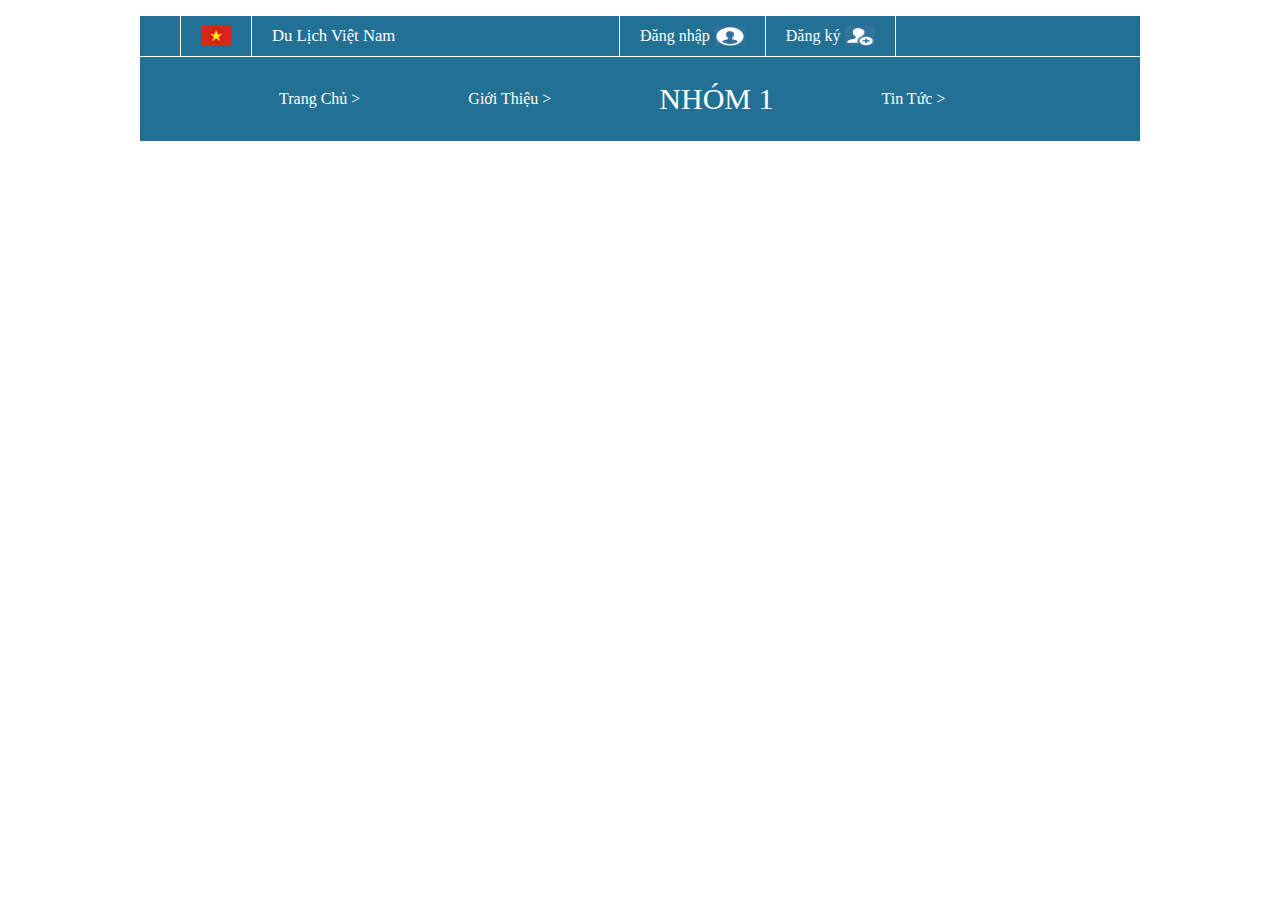
<file: CNPM-DoAn/index.html>
<!DOCTYPE html>
<html lang="en">
<head>
    <meta charset="UTF-8">
    <meta name="viewport" content="width=device-width, initial-scale=1.0">
    <title>Du Lịch Việt Nam</title>
    <link rel="stylesheet" href="styleindex.css">
</head>
<body>
    <div id="container">
        <div id="box">
            <ul>
                <div class="class-1">
                    <li><a href=""><img src="images/hinh1.jpg" alt=""></a></li>
                </div>
                <li><a href="" style="font-size: 16.7px;">Du Lịch Việt Nam</a></li>
                <p>
                    <li><a href="">Đăng nhập <img src="images/hinh2.jpg" alt=""></a></li>
                    <li><a href="">Đăng ký <img src="images/hinh3.jpg" alt=""></a></li>
                    <li><a href=""><span> </span></a></li>
                </p>  
            </ul>
        </div>

        <div id="footer">
            <ul>
                <li><a href="index.html" style="font-family: Georgia, 'Times New Roman', Times, serif;">Trang Chủ ></a></li>
                <li><a href="about.html" style="font-family: Georgia, 'Times New Roman', Times, serif;">Giới Thiệu ></a></li>
                <li><a href="" style="font-size: 30px; font-family: ROG Fonts;">NHÓM 1</a></li>
                <li><a href="detall.html" style="font-family: Georgia, 'Times New Roman', Times, serif;">Tin Tức ></a></li>
            </ul>
        </div>
    </div>
</body>
</html>
</file>
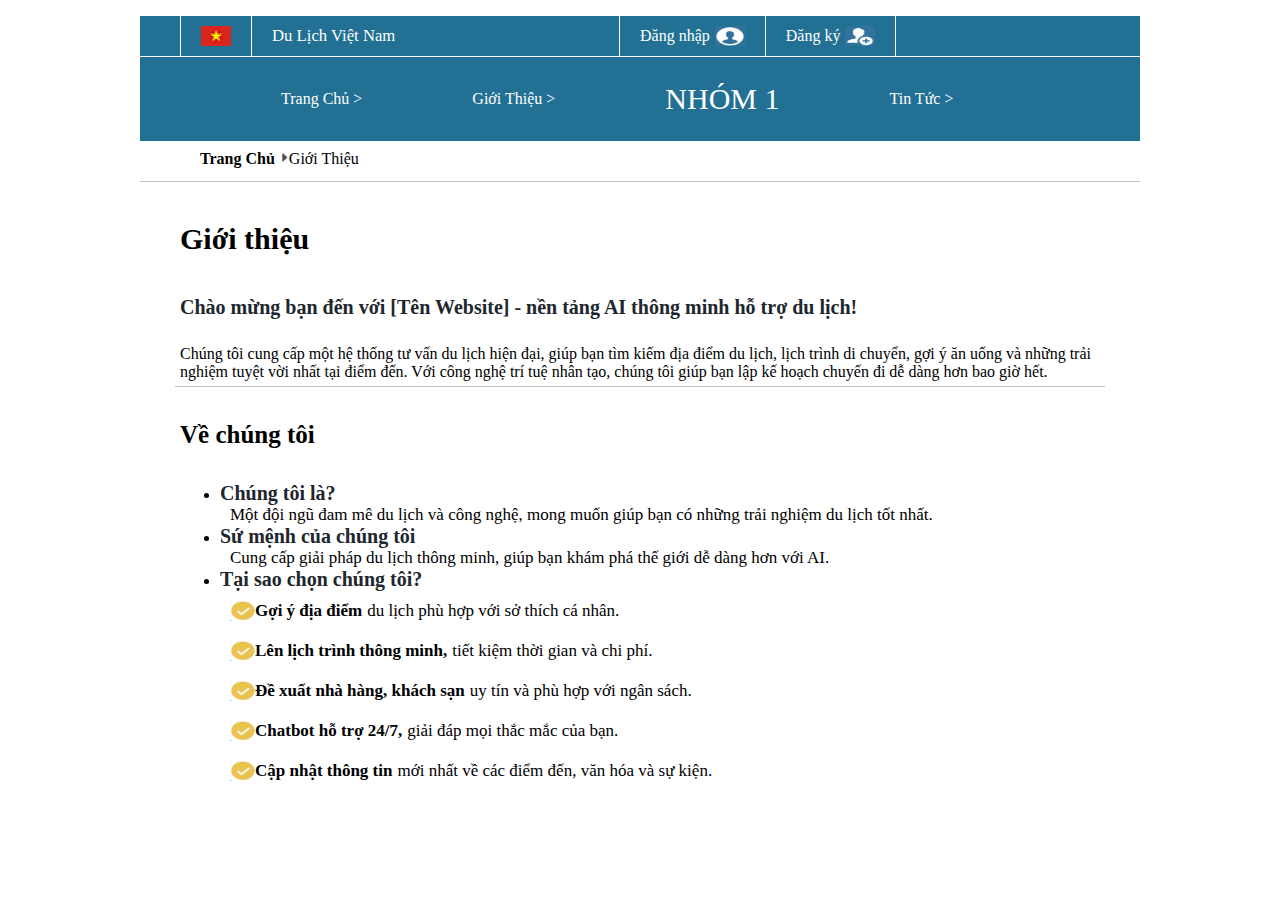
<file: CNPM-DoAn/about.html>
<!DOCTYPE html>
<html lang="en">
<head>
    <meta charset="UTF-8">
    <meta name="viewport" content="width=device-width, initial-scale=1.0">
    <title>Du Lịch Việt Nam</title>
    <link rel="stylesheet" href="styleabout.css">
</head>
<body>
    <div id="container">
        <div id="box">
            <ul>
                <div class="class-1">
                    <li><a href=""><img src="images/hinh1.jpg" alt=""></a></li>
                </div>
                <li><a href="" style="font-size: 16.7px;">Du Lịch Việt Nam</a></li>
                <p>
                    <li><a href="">Đăng nhập <img src="images/hinh2.jpg" alt=""></a></li>
                    <li><a href="">Đăng ký <img src="images/hinh3.jpg" alt=""></a></li>
                    <li><a href=""><span> </span></a></li>
                </p>  
            </ul>
        </div>
        
        <div id="footer">
            <ul>
                <li><a href="index.html" style="font-family: Georgia, 'Times New Roman', Times, serif;">Trang Chủ ></a></li>
                <li><a href="about.html" style="font-family: Georgia, 'Times New Roman', Times, serif;">Giới Thiệu ></a></li>
                <li><a href="" style="font-size: 30px; font-family: ROG Fonts;">NHÓM 1</a></li>
                <li><a href="detall.html" style="font-family: Georgia, 'Times New Roman', Times, serif;">Tin Tức ></a></li>
            </ul>
        </div>  
    </div>

    <div id="content">
        <div id="class-2">
            <h4>Trang Chủ <img src="images/hinh4.jpg" alt="" width="10px" height="12px"></h4> <span>Giới Thiệu</span>
        </div>
    
        <div id="class-3">
            <span></span>
        </div>

        <div class="main-1" style="margin-left: 40px;">
            <h4 style="font-size: 30px;">Giới thiệu</h4>
            <h4 style="font-size: 20px; color: #1e272e;">Chào mừng bạn đến với [Tên Website] - nền tảng AI thông minh hỗ trợ du lịch!</h4>
            <span>Chúng tôi cung cấp một hệ thống tư vấn du lịch hiện đại, giúp bạn tìm kiếm địa điểm du lịch, lịch trình di chuyển, gợi ý ăn uống và những trải <br>
                nghiệm tuyệt vời nhất tại điểm đến. Với công nghệ trí tuệ nhân tạo, chúng tôi giúp bạn lập kế hoạch chuyến đi dễ dàng hơn bao giờ hết.
            </span>
        </div>

        <div id="class-4">
            <span></span>
        </div>

        <div id="main-2"  style="margin-left: 40px;">
            <h4 style="font-size: 25px;">Về chúng tôi</h4>
            <ul>
                <li><a href="" style="text-decoration: none; color: #1e272e; font-size: 20px;"><b>Chúng tôi là?</b></a></li>
                <span style="font-size: 17px; padding: 10px;">Một đội ngũ đam mê du lịch và công nghệ, mong muốn giúp bạn có những trải nghiệm du lịch tốt nhất.</span>
                <li><a href="" style="text-decoration: none; color: #1e272e; font-size: 20px;"><b>Sứ mệnh của chúng tôi</b></a></li>
                <span style="font-size: 17px;  padding: 10px;">Cung cấp giải pháp du lịch thông minh, giúp bạn khám phá thế giới dễ dàng hơn với AI.</span>
                <li><a href="" style="text-decoration: none; color: #1e272e; font-size: 20px;"><b>Tại sao chọn chúng tôi?</b></a></li>
                <span style="font-size: 17px; display: flex; padding: 10px;">
                    <img src="images/hinh5.jpg" alt="" width="25px" height="20px">
                    <b style="margin-right: 5px;">Gợi ý địa điểm</b> du lịch phù hợp với sở thích cá nhân. 
                </span>
                <span style="font-size: 17px; display: flex; padding: 10px;">
                    <img src="images/hinh5.jpg" alt="" width="25px" height="20px">
                    <b style="margin-right: 5px;">Lên lịch trình thông minh,</b> tiết kiệm thời gian và chi phí.
                </span>
                <span style="font-size: 17px; display: flex; padding: 10px;">
                    <img src="images/hinh5.jpg" alt="" width="25px" height="20px">
                    <b style="margin-right: 5px;">Đề xuất nhà hàng, khách sạn</b> uy tín và phù hợp với ngân sách.
                </span>
                <span style="font-size: 17px; display: flex; padding: 10px;">
                    <img src="images/hinh5.jpg" alt="" width="25px" height="20px">
                    <b style="margin-right: 5px;">Chatbot hỗ trợ 24/7, </b>giải đáp mọi thắc mắc của bạn. 
                </span>
                <span style="font-size: 17px; display: flex; padding: 10px;">
                    <img src="images/hinh5.jpg" alt="" width="25px" height="20px">
                    <b style="margin-right: 5px;">Cập nhật thông tin </b> mới nhất về các điểm đến, văn hóa và sự kiện.
                </span>
            </ul>
        </div>
    </div>
</body>
</html>
</file>
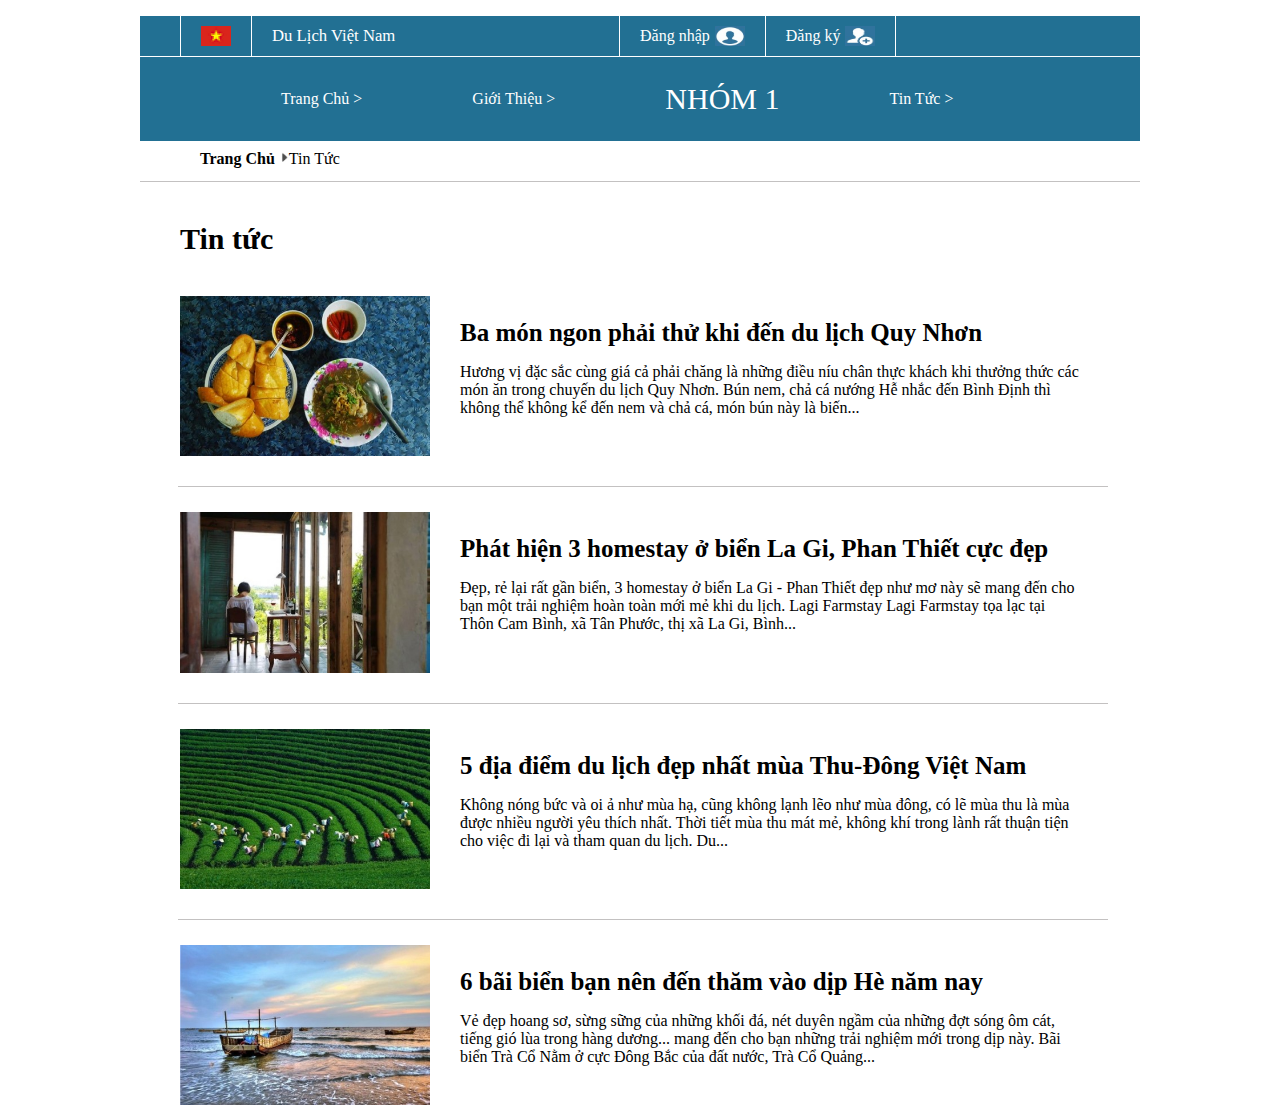
<file: CNPM-DoAn/detall.html>
<!DOCTYPE html>
<html lang="en">
<head>
    <meta charset="UTF-8">
    <meta name="viewport" content="width=device-width, initial-scale=1.0">
    <title>Du Lịch Việt Nam</title>
    <link rel="stylesheet" href="styledetall.css">
</head>
<body>
    <div id="container">
        <div id="box">
            <ul>
                <div class="class-1">
                    <li><a href=""><img src="images/hinh1.jpg" alt=""></a></li>
                </div>
                <li><a href="" style="font-size: 16.7px;">Du Lịch Việt Nam</a></li>
                <p>
                    <li><a href="">Đăng nhập <img src="images/hinh2.jpg" alt=""></a></li>
                    <li><a href="">Đăng ký <img src="images/hinh3.jpg" alt=""></a></li>
                    <li><a href=""><span> </span></a></li>
                </p>  
            </ul>
        </div>
        
        <div id="footer">
            <ul>
                <li><a href="index.html" style="font-family: Georgia, 'Times New Roman', Times, serif;">Trang Chủ ></a></li>
                <li><a href="about.html" style="font-family: Georgia, 'Times New Roman', Times, serif;">Giới Thiệu ></a></li>
                <li><a href="" style="font-size: 30px; font-family: ROG Fonts;">NHÓM 1</a></li>
                <li><a href="detall.html" style="font-family: Georgia, 'Times New Roman', Times, serif;">Tin Tức ></a></li>
            </ul>
        </div>  
    </div>

    <div id="content">
        <div id="class-2">
            <h4>Trang Chủ <img src="images/hinh4.jpg" alt="" width="10px" height="12px"></h4> <span>Tin Tức</span>
        </div>

        <div id="class-3">
            <span></span>
        </div>
        
        <div id="main" style="margin-left: 40px;">
            <h4 style="font-size: 30px;">Tin tức</h4>
        </div>
    </div>

    

    <div id="header">
        <div id="main-1">
            <img src="images/hinh6.jpg" alt="">
            <span>
                <b style="font-size: 25px;">Ba món ngon phải thử khi đến du lịch Quy Nhơn</b>
                <p>
                    Hương vị đặc sắc cùng giá cả phải chăng là những điều níu chân thực khách khi 
                    thưởng thức các món ăn trong chuyến du lịch Quy Nhơn. Bún nem, chả cá nướng Hễ 
                    nhắc đến Bình Định thì không thể không kể đến nem và chả cá, món bún này là biến...
                </p>
            </span>
        </div>

        <div id="main-2">
            <span></span>
        </div>

        <div id="main-3">
            <img src="images/hinh7.jpg" alt="">
            <span>
                <b style="font-size: 25px;">Phát hiện 3 homestay ở biển La Gi, Phan Thiết cực đẹp</b>
                <p>
                    Đẹp, rẻ lại rất gần biển, 3 homestay ở biển La Gi - Phan Thiết đẹp như mơ này
                    sẽ mang đến cho bạn một trải nghiệm hoàn toàn mới mẻ khi du lịch. Lagi Farmstay 
                    Lagi Farmstay tọa lạc tại Thôn Cam Bình, xã Tân Phước, thị xã La Gi, Bình...
                </p>
            </span>
        </div>

        <div id="main-4">
            <span></span>
        </div>

        <div id="main-5">
            <img src="images/hinh8.jpg" alt="">
            <span>
                <b style="font-size: 25px;">5 địa điểm du lịch đẹp nhất mùa Thu-Đông Việt Nam</b>
                <p>
                    Không nóng bức và oi ả như mùa hạ, cũng không lạnh lẽo như mùa đông, có lẽ mùa
                    thu là mùa được nhiều người yêu thích nhất. Thời tiết mùa thu mát mẻ, không khí 
                    trong lành rất thuận tiện cho việc đi lại và tham quan du lịch. Du...
                </p>
            </span>
        </div>

        <div id="main-6">
            <span></span>
        </div>

        <div id="main-7">
            <img src="images/hinh9.jpg" alt="">
            <span>
                <b style="font-size: 25px;">6 bãi biển bạn nên đến thăm vào dịp Hè năm nay</b>
                <p>
                    Vẻ đẹp hoang sơ, sừng sững của những khối đá, nét duyên ngầm của những đợt sóng
                    ôm cát, tiếng gió lùa trong hàng dương... mang đến cho bạn những trải nghiệm mới 
                    trong dịp  này. Bãi biển Trà Cổ Nằm ở cực Đông Bắc của đất nước, Trà Cổ Quảng...
                </p>
            </span>
        </div>
    </div>
    
</body>
</html>
</file>
<file: CNPM-DoAn/styleindex.css>
#container{
    width: 1000px;
    background-color: #227093;
    margin: 0 auto; /* căn giữa */
}

#box{
    border-bottom: 1px solid white;
    height: 40px;
}
#box img{
    width: 30px;
    height: 20px;
}
#box ul{
    list-style: none; /* Bỏ dấu chấm (•) mặc định của danh sách */
    display: flex; /* Căn các mục theo hàng ngang */
    align-items: center; /* Căn giữa nội dung theo chiều dọc */
}
#box ul li {
    padding: 10px 20px; /* Khoảng cách giữa nội dung và viền */
    border-left: 1px solid white; /* Tạo đường viền trắng giữa các mục */
}
#box ul li a {
    text-decoration: none; /* Xóa gạch chân mặc định */
    display: flex; /* Sắp xếp chữ và icon theo hàng ngang */
    align-items: center; /* Căn giữa nội dung */
    gap: 5px; /* Tạo khoảng cách giữa chữ và icon */
    color: white;
}
#box ul p{
    margin-left: auto;
}
#box ul li a span{
    height: 20px;
}

#footer{
    display: flex;
}
#footer ul{
    display: flex;
    align-items: center;
}
#footer ul li{
    display: inline-block; /* hiển thị trên cùng 1 hàng nhưng vẫn chỉnh sửa đc width/height */
    padding: 9px; /* k/cách giữa chữ và viền */
}
#footer ul li a{
    text-decoration: none;
    color: white;
    margin-left: 90px; /* k/cách bên trái */
}
</file>
<file: CNPM-DoAn/styleabout.css>
#container{
    width: 1000px;
    background-color: #227093;
    margin: 0 auto; /* căn giữa */
}


#box{
    border-bottom: 1px solid white;
    height: 40px;
}
#box img{
    width: 30px;
    height: 20px;
}
#box ul{
    list-style: none; /* Bỏ dấu chấm (•) mặc định của danh sách */
    display: flex; /* Căn các mục theo hàng ngang */
    align-items: center; /* Căn giữa nội dung theo chiều dọc */
}
#box ul li {
    padding: 10px 20px; /* Khoảng cách giữa nội dung và viền */
    border-left: 1px solid white; /* Tạo đường viền trắng giữa các mục */
}
#box ul li a {
    text-decoration: none; /* Xóa gạch chân mặc định */
    display: flex; /* Sắp xếp chữ và icon theo hàng ngang */
    align-items: center; /* Căn giữa nội dung */
    gap: 5px; /* Tạo khoảng cách giữa chữ và icon */
    color: white;
}
#box ul p{
    margin-left: auto;
}
#box ul li a span{
    height: 20px;
}


#footer{
    display: flex;
}
#footer ul{
    display: flex;
    align-items: center;
}
#footer ul li{
    display: inline-block; /* hiển thị trên cùng 1 hàng nhưng vẫn chỉnh sửa đc width/height */
    padding: 9px; /* k/cách giữa chữ và viền */
}
#footer ul li a{
    text-decoration: none;
    color: white;
    margin-left: 92px; /* k/cách bên trái */
}


#content{
    width: 1000px;
    margin: 0 auto;
    background-color: white;
}
#class-2{
    display: flex;
    align-items: center;
    margin-left: 50px;
    height: 15px;
    padding: 10px;
}
#class-3 span{
    display: block; /* Cho phép phần tử chiếm toàn bộ dòng */
    border-bottom: 1px solid rgb(195, 193, 193);
    padding-bottom: 5px; /* Khoảng cách giữa chữ và gạch dưới */
}
#class-4 span{
    width: 930px;
    margin: 0 auto;
    display: block; /* Cho phép phần tử chiếm toàn bộ dòng */
    border-bottom: 1px solid rgb(195, 193, 193);
    padding-bottom: 5px; /* Khoảng cách giữa chữ và gạch dưới */
}
</file>
<file: CNPM-DoAn/styledetall.css>
#container{
    width: 1000px;
    background-color: #227093;
    margin: 0 auto; /* căn giữa */
}


#box{
    border-bottom: 1px solid white;
    height: 40px;
}
#box img{
    width: 30px;
    height: 20px;
}
#box ul{
    list-style: none; /* Bỏ dấu chấm (•) mặc định của danh sách */
    display: flex; /* Căn các mục theo hàng ngang */
    align-items: center; /* Căn giữa nội dung theo chiều dọc */
}
#box ul li {
    padding: 10px 20px; /* Khoảng cách giữa nội dung và viền */
    border-left: 1px solid white; /* Tạo đường viền trắng giữa các mục */
}
#box ul li a {
    text-decoration: none; /* Xóa gạch chân mặc định */
    display: flex; /* Sắp xếp chữ và icon theo hàng ngang */
    align-items: center; /* Căn giữa nội dung */
    gap: 5px; /* Tạo khoảng cách giữa chữ và icon */
    color: white;
}
#box ul p{
    margin-left: auto;
}
#box ul li a span{
    height: 20px;
}


#footer{
    display: flex;
}
#footer ul{
    display: flex;
    align-items: center;
}
#footer ul li{
    display: inline-block; /* hiển thị trên cùng 1 hàng nhưng vẫn chỉnh sửa đc width/height */
    padding: 9px; /* k/cách giữa chữ và viền */
}
#footer ul li a{
    text-decoration: none;
    color: white;
    margin-left: 92px; /* k/cách bên trái */
}


#content{
    width: 1000px;
    margin: 0 auto;
    background-color: white;
}
#class-2{
    display: flex;
    align-items: center;
    margin-left: 50px;
    height: 15px;
    padding: 10px;
}
#class-3 span{
    display: block; /* Cho phép phần tử chiếm toàn bộ dòng */
    border-bottom: 1px solid rgb(195, 193, 193);
    padding-bottom: 5px; /* Khoảng cách giữa chữ và gạch dưới */
}

#header{
    width: 1000px;
    margin: 0 auto;
    background-color: white;
}
#header img{
    width: 250px;
}
#main-1{
    margin-left: 40px;
    display: flex;
    align-items: center; /* Căn giữa theo chiều dọc */
    gap: 30px; /* Khoảng cách giữa ảnh và chữ */
    max-width: 900px; /* Giới hạn chiều rộng tối đa */
}
#main-2 span{
    width: 930px;
    display: block; /* Cho phép phần tử chiếm toàn bộ dòng */
    border-bottom: 1px solid rgb(195, 193, 193);
    padding-bottom: 5px; /* Khoảng cách giữa chữ và gạch dưới */
    margin-left: 38px;
    margin-top: 25px;
}
#main-3{
    margin-left: 40px;
    display: flex;
    align-items: center; /* Căn giữa theo chiều dọc */
    gap: 30px; /* Khoảng cách giữa ảnh và chữ */
    max-width: 900px; /* Giới hạn chiều rộng tối đa */
    margin-top: 25px;
}
#main-4 span{
    width: 930px;
    display: block; /* Cho phép phần tử chiếm toàn bộ dòng */
    border-bottom: 1px solid rgb(195, 193, 193);
    padding-bottom: 5px; /* Khoảng cách giữa chữ và gạch dưới */
    margin-left: 38px;
    margin-top: 25px;
}
#main-5{
    margin-left: 40px;
    display: flex;
    align-items: center; /* Căn giữa theo chiều dọc */
    gap: 30px; /* Khoảng cách giữa ảnh và chữ */
    max-width: 900px; /* Giới hạn chiều rộng tối đa */
    margin-top: 25px;
}
#main-6 span{
    width: 930px;
    display: block; /* Cho phép phần tử chiếm toàn bộ dòng */
    border-bottom: 1px solid rgb(195, 193, 193);
    padding-bottom: 5px; /* Khoảng cách giữa chữ và gạch dưới */
    margin-left: 38px;
    margin-top: 25px;
}
#main-7{
    margin-left: 40px;
    display: flex;
    align-items: center; /* Căn giữa theo chiều dọc */
    gap: 30px; /* Khoảng cách giữa ảnh và chữ */
    max-width: 900px; /* Giới hạn chiều rộng tối đa */
    margin-top: 25px;
}
</file>
